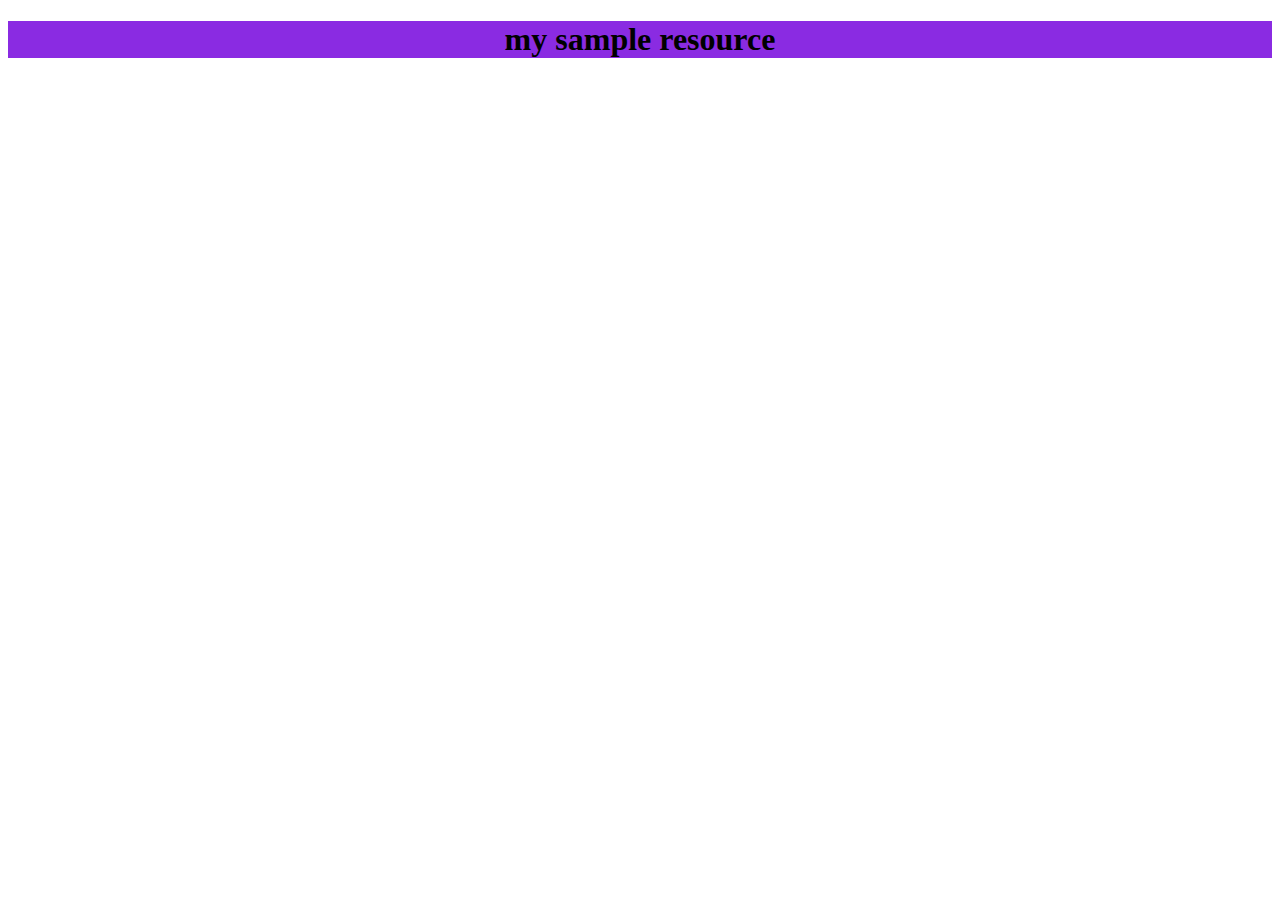
<file: target/classes/static/index.html>
<!DOCTYPE html>
<html lang="en">
<head>
    <meta charset="UTF-8">
    <title>Welcome page</title>
    <link rel="stylesheet" type="text/css" href="css/demo.css">
</head>
<body>
  <h1> my sample resource </h1>
</body>
</html>
</file>
<file: target/classes/static/css/demo.css>
h1 {
    background-color: blueviolet;
    text-align:center;
}
</file>
